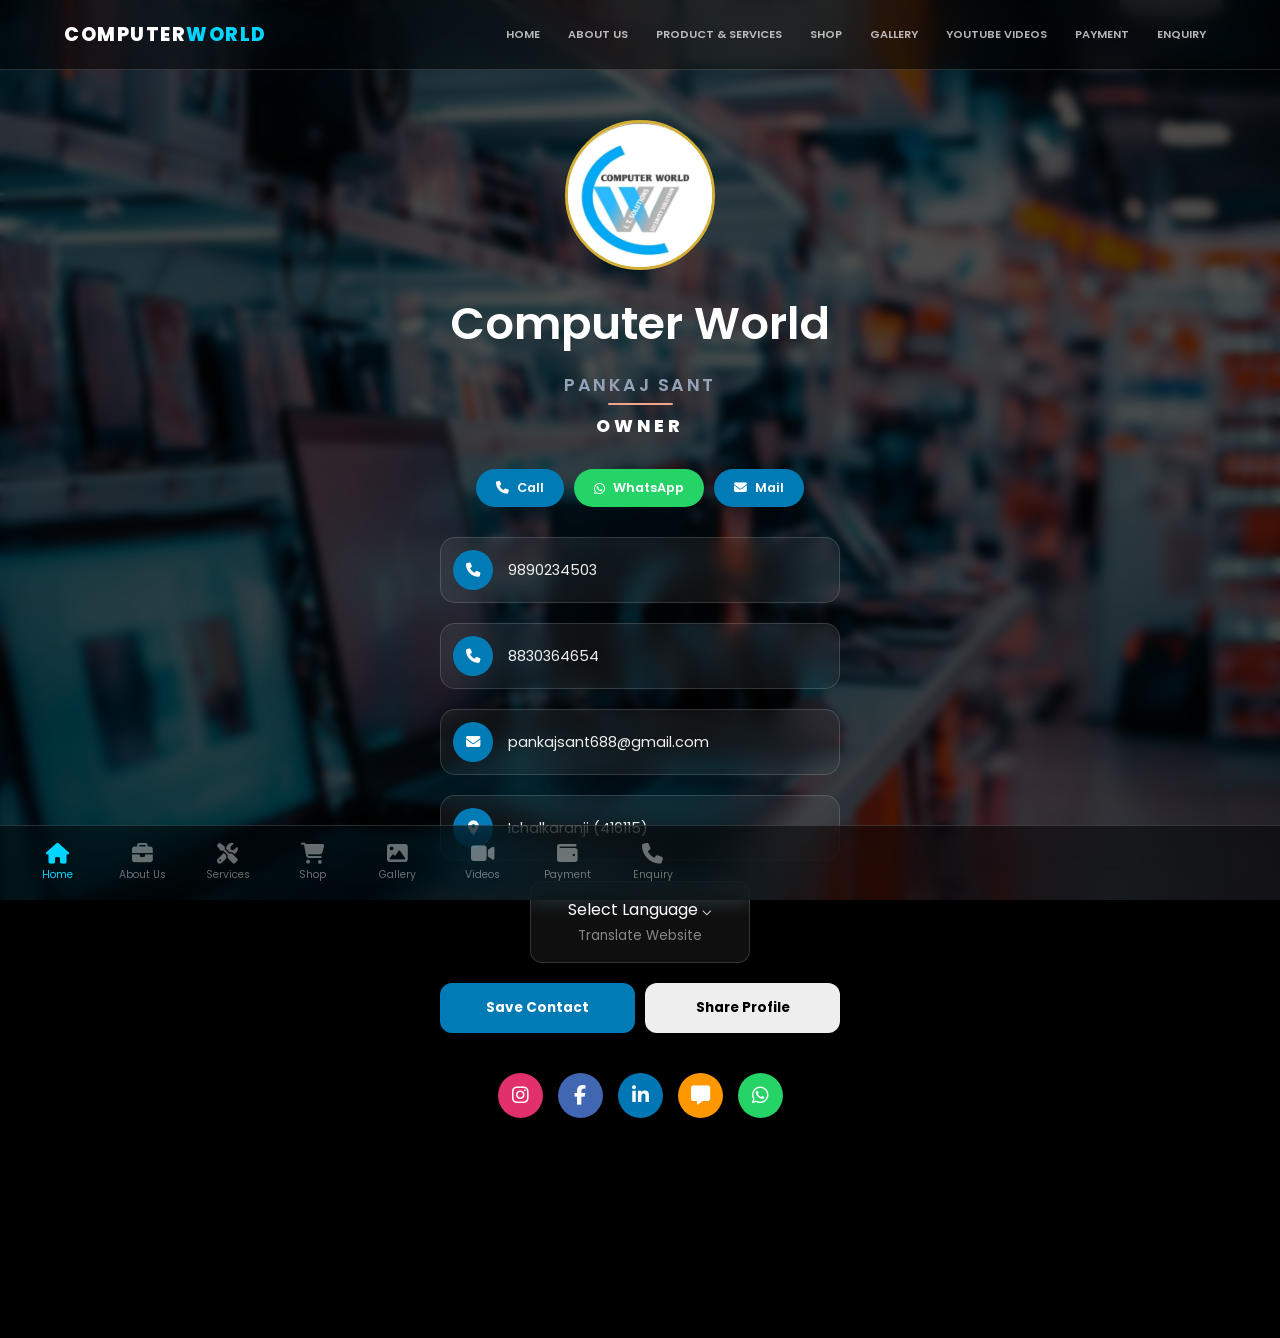
<file: index.html>
<!DOCTYPE html>
<html lang="en">
<head>
    <meta charset="UTF-8">
    <meta name="viewport" content="width=device-width, initial-scale=1.0">
    <title>Computer World | Home</title>
    <!-- Font Awesome for Icons -->
    <link rel="stylesheet" href="https://cdnjs.cloudflare.com/ajax/libs/font-awesome/6.4.0/css/all.min.css">
    
    <style>
        @import url('https://fonts.googleapis.com/css2?family=Poppins:wght@300;400;600;700;800&display=swap');

        :root {
            --faint-blue: #00d4ff;
            --white: #ffffff;
            --glass: rgba(255, 255, 255, 0.06);
            --glass-border: rgba(255, 255, 255, 0.15);
            --owner-peach: #f2a68d;
            --logo-gold: #d4af37;
        }

        * { margin: 0; padding: 0; box-sizing: border-box; font-family: 'Poppins', sans-serif; -webkit-tap-highlight-color: transparent; }

        body { background: #000; color: var(--white); overflow-x: hidden; min-height: 100vh; }

        /* --- BACKGROUND SETUP --- */
        .site-background {
            position: fixed;
            inset: 0;
            background-image: url("background.avif"); 
            background-size: cover;
            background-position: center;
            background-repeat: no-repeat;
            z-index: -2;
        }

        .bg-overlay {
            position: fixed;
            inset: 0;
            background: rgba(0, 0, 0, 0.7); /* Darkened for high-end look */
            backdrop-filter: blur(4px);
            z-index: -1;
        }

        /* --- CLICK ANIMATION --- */
        .clickable { transition: transform 0.1s ease; cursor: pointer; position: relative; }
        .clickable:active { transform: scale(0.94) !important; }

        /* --- NAVIGATION --- */
        nav, .mobile-nav {
            background: rgba(0, 0, 0, 0.5) !important;
            backdrop-filter: blur(30px) saturate(160%) !important;
            -webkit-backdrop-filter: blur(30px) saturate(160%) !important;
        }

        nav { position: fixed; top: 0; width: 100%; height: 70px; display: flex; justify-content: space-between; align-items: center; padding: 0 5%; z-index: 1000; border-bottom: 1px solid var(--glass-border); }
        .logo-text { font-weight: 800; font-size: 1.2rem; text-decoration: none; color: white; letter-spacing: 1.5px; }
        .logo-text span { color: var(--faint-blue); }

        .nav-links { display: flex; gap: 8px; }
        .nav-link {
            position: relative; color: rgba(255,255,255,0.7); text-decoration: none; 
            font-size: 0.7rem; font-weight: 600; text-transform: uppercase; 
            padding: 10px; transition: all 0.3s ease;
        }

        .nav-link::after, .m-link::after {
            content: ''; position: absolute; bottom: 5px; left: 50%; width: 0; height: 2px;
            background: var(--faint-blue); box-shadow: 0 0 10px var(--faint-blue);
            transition: all 0.3s ease; transform: translateX(-50%);
        }

        .nav-link:hover, .m-link:hover { color: var(--faint-blue) !important; text-shadow: 0 0 15px rgba(0, 212, 255, 0.8); }
        .nav-link:hover::after, .m-link:hover::after { width: 70%; }

        /* --- MOBILE NAVIGATION (Horizontal Scroll) --- */
        .mobile-nav {
            position: fixed; bottom: 0; width: 100%; height: 75px;
            display: flex; align-items: center;
            border-top: 1px solid var(--glass-border); z-index: 1001;
            overflow-x: auto; padding: 0 15px; scroll-behavior: smooth;
            -webkit-overflow-scrolling: touch;
        }
        .mobile-nav::-webkit-scrollbar { display: none; }

        .m-link { 
            flex: 0 0 auto; min-width: 85px; text-decoration: none; text-align: center; 
            font-size: 0.65rem; color: rgba(255,255,255,0.4); 
            display: flex; flex-direction: column; align-items: center; transition: 0.3s;
        }
        .m-link i { font-size: 1.3rem; display: block; margin-bottom: 3px; }
        .m-link.active { color: var(--faint-blue); }

        /* --- PROFILE HEADER STYLING --- */
        .container { padding: 100px 5% 120px 5%; max-width: 600px; margin: 0 auto; }
        .profile-header { text-align: center; margin-top: 20px; }

        .profile-logo {
            width: 150px; height: 150px;
            margin: 0 auto 20px;
            position: relative;
            display: flex; align-items: center; justify-content: center;
            border-radius: 50%;
            background: #fff;
            border: 3px solid var(--logo-gold);
            
           
            overflow: hidden;
        }

        .profile-logo img {
            width: 115%; /* Zoomed to hide black edges */
            height: 115%;
            object-fit: cover;
            position: absolute;
            top: 50%; left: 50%;
            transform: translate(-50%, -50%);
        }

        .owner-name {
            font-size: 1.1rem; font-weight: 600; color: #94a3b8;
            text-transform: uppercase; letter-spacing: 2.5px;
            margin-top: 15px; margin-bottom: 5px;
        }

        .hp-line {
            width: 65px; height: 2px;
            background: var(--owner-peach);
            margin: 0 auto 8px; border-radius: 10px;
        }

        .owner-title {
            font-size: 1.1rem; font-weight: 800; color: white;
            text-transform: uppercase; letter-spacing: 4px;
        }

        /* --- BUTTONS & CARDS --- */
        .action-buttons { display: flex; justify-content: center; gap: 10px; margin: 30px 0; }
        .action-btn { background: #007bb5; color: white; border-radius: 50px; padding: 10px 20px; text-decoration: none; font-size: 0.8rem; display: flex; align-items: center; gap: 8px; font-weight: 600; transition: 0.3s; }
        .action-btn.wa { background: #25d366; }

        .info-list { max-width: 400px; margin: 0 auto; }
        .info-item { display: flex; align-items: center; gap: 15px; margin-bottom: 20px; font-size: 0.9rem; color: #eee; background: var(--glass); padding: 12px; border-radius: 15px; border: 1px solid var(--glass-border); transition: 0.3s; backdrop-filter: blur(10px); }
        .info-item:hover { border-color: var(--faint-blue); background: rgba(255, 255, 255, 0.12); }
        .info-icon { width: 40px; height: 40px; background: #007bb5; border-radius: 50%; display: flex; align-items: center; justify-content: center; flex-shrink: 0; color: white; }

        .translate-box { background: var(--glass); padding: 15px; border-radius: 12px; max-width: 220px; margin: 20px auto; text-align: center; border: 1px solid var(--glass-border); cursor: pointer; transition: 0.3s; backdrop-filter: blur(10px); }

        #langList { display: none; grid-template-columns: 1fr 1fr; gap: 10px; padding: 15px; background: rgba(0,0,0,0.9); backdrop-filter: blur(15px); border-radius: 15px; border: 1px solid var(--faint-blue); margin: 10px auto; max-width: 320px; }
        .l-btn { background: rgba(255,255,255,0.05); color: white; border: 1px solid #333; padding: 10px; cursor: pointer; border-radius: 8px; font-size: 0.8rem; }
        .l-btn:hover { background: var(--faint-blue); color: black; font-weight: 700; }

        .bottom-actions { display: flex; gap: 10px; max-width: 400px; margin: 20px auto; }
        .btn-full { flex: 1; padding: 15px; border-radius: 12px; background: #007bb5; color: white; text-align: center; text-decoration: none; font-size: 0.85rem; font-weight: 700; border: none; cursor: pointer; transition: 0.3s; }

        .social-footer { display: flex; justify-content: center; gap: 15px; margin-top: 40px; padding-bottom: 100px; }
        .social-circle { width: 45px; height: 45px; border-radius: 50%; display: flex; align-items: center; justify-content: center; color: white; font-size: 1.2rem; text-decoration: none; transition: 0.3s; }
        .ig { background: #E1306C; } .fb { background: #4267B2; } .li { background: #0077b5; } .wa-footer { background: #25d366; } .sms-footer { background: #ff9800; }

        @media (max-width: 850px) { .nav-links { display: none; } }
        #google_translate_element, .goog-te-banner-frame { display: none !important; }
        body { top: 0px !important; }
    </style>
</head>
<body>
    <div class="site-background"></div>
    <div class="bg-overlay"></div>

    <nav>
        <a href="index.html" class="logo-text">COMPUTER<span>WORLD</span></a>
        <div class="nav-links">
            <a href="index.html" class="nav-link clickable">Home</a>
            <a href="about.html" class="nav-link clickable">About Us</a>
            <a href="services.html" class="nav-link clickable">Product & Services</a>
            <a href="shop.html" class="nav-link clickable">Shop</a>
            <a href="gallery.html" class="nav-link clickable">Gallery</a>
            <a href="videos.html" class="nav-link clickable">Youtube Videos</a>
            <a href="payment.html" class="nav-link clickable">Payment</a>
            <a href="contact.html" class="nav-link clickable">Enquiry</a>
        </div>
    </nav>

    <main class="container">
        <div class="profile-header">
            <div class="profile-logo clickable">
                <img src="logo.jpg" alt="Computer World Logo">
            </div>
            <h1 style="font-size: 2.8rem; font-weight: 600; margin-bottom: 5px;">Computer World</h1>
            <p class="owner-name">Pankaj Sant</p>
            <div class="hp-line"></div>
            <p class="owner-title">Owner</p>
        </div>

        <div class="action-buttons">
            <a href="tel:9890234503" class="action-btn clickable"><i class="fas fa-phone"></i> Call</a>
            <a href="https://wa.me/9890234503" class="action-btn wa clickable"><i class="fab fa-whatsapp"></i> WhatsApp</a>
            <a href="mailto:pankajsant688@gmail.com" class="action-btn clickable"><i class="fas fa-envelope"></i> Mail</a>
        </div>

        <div class="info-list">
            <div class="info-item clickable"><div class="info-icon"><i class="fas fa-phone"></i></div><span>9890234503</span></div>
            <div class="info-item clickable"><div class="info-icon"><i class="fas fa-phone"></i></div><span>8830364654</span></div>
            <div class="info-item clickable"><div class="info-icon"><i class="fas fa-envelope"></i></div><span>pankajsant688@gmail.com</span></div>
            <div class="info-item clickable"><div class="info-icon"><i class="fas fa-map-marker-alt"></i></div><span>Ichalkaranji (416115)</span></div>
        </div>

        <div class="translate-box clickable" onclick="toggleLang()">
            <span>Select Language ⌵</span><br>
            <small style="opacity:0.5;">Translate Website</small>
        </div>

        <div id="langList">
            <button class="l-btn clickable" onclick="translateTo('hi')">Hindi</button>
            <button class="l-btn clickable" onclick="translateTo('mr')">Marathi</button>
            <button class="l-btn clickable" onclick="translateTo('en')">English</button>
            <button class="l-btn clickable" onclick="translateTo('gu')">Gujarati</button>
            <button class="l-btn clickable" onclick="translateTo('ta')">Tamil</button>
            <button class="l-btn clickable" onclick="translateTo('te')">Telugu</button>
            <button class="l-btn clickable" onclick="translateTo('kn')">Kannada</button>
            <button class="l-btn clickable" onclick="translateTo('bn')">Bengali</button>
            <button class="l-btn clickable" onclick="translateTo('pa')">Punjabi</button>
            <button class="l-btn clickable" onclick="translateTo('ml')">Malayalam</button>
        </div>

        <div class="bottom-actions">
            <button onclick="downloadVCard()" class="btn-full clickable">Save Contact</button>
            <button onclick="shareProfile()" class="btn-full clickable" style="background:#eee; color:#000;">Share Profile</button>
        </div>

        <div class="social-footer">
            <a href="https://instagram.com" class="social-circle ig clickable"><i class="fab fa-instagram"></i></a>
            <a href="https://facebook.com" class="social-circle fb clickable"><i class="fab fa-facebook-f"></i></a>
            <a href="https://linkedin.com" class="social-circle li clickable"><i class="fab fa-linkedin-in"></i></a>
            <a href="sms:9890234503" class="social-circle sms-footer clickable"><i class="fas fa-comment-alt"></i></a>
            <a href="https://wa.me/9890234503" class="social-circle wa-footer clickable"><i class="fab fa-whatsapp"></i></a>
        </div>
    </main>

    <!-- MOBILE NAVIGATION (Scroll Swipe Left-to-Right) -->
    <div class="mobile-nav">
        <a href="index.html" class="m-link active clickable"><i class="fas fa-home"></i>Home</a>
        <a href="about.html" class="m-link clickable"><i class="fas fa-briefcase"></i>About Us</a>
        <a href="services.html" class="m-link clickable"><i class="fas fa-tools"></i>Services</a>
        <a href="shop.html" class="m-link clickable"><i class="fas fa-shopping-cart"></i>Shop</a>
        <a href="gallery.html" class="m-link clickable"><i class="fas fa-image"></i>Gallery</a>
        <a href="videos.html" class="m-link clickable"><i class="fas fa-video"></i>Videos</a>
        <a href="payment.html" class="m-link clickable"><i class="fas fa-wallet"></i>Payment</a>
        <a href="contact.html" class="m-link clickable"><i class="fas fa-phone"></i>Enquiry</a>
    </div>

    <!-- Google Translate Script -->
    <div id="google_translate_element"></div>
    <script type="text/javascript">
        function googleTranslateElementInit() { new google.translate.TranslateElement({pageLanguage: 'en'}, 'google_translate_element'); }
    </script>
    <script src="//translate.google.com/translate_a/element.js?cb=googleTranslateElementInit"></script>

    <script>
        function toggleLang() { const l = document.getElementById('langList'); l.style.display = (l.style.display === 'grid') ? 'none' : 'grid'; }
        function translateTo(code) {
            const sel = document.querySelector(".goog-te-combo");
            if (sel) { sel.value = code; sel.dispatchEvent(new Event('change')); toggleLang(); }
        }

        document.addEventListener('mousedown', function (e) {
            const el = e.target.closest('.clickable');
            if (el) { el.style.transform = "scale(0.95)"; setTimeout(() => { el.style.transform = ""; }, 150); }
        });

        function downloadVCard() {
            const v = "BEGIN:VCARD\nVERSION:3.0\nFN:Pankaj Sant Computer World\nTEL:9890234503\nEND:VCARD";
            const b = new Blob([v], {type: "text/vcard"});
            const u = URL.createObjectURL(b);
            const a = document.createElement("a"); a.href = u; a.download = "Pankaj_Sant.vcf"; a.click();
        }
        function shareProfile() { if(navigator.share) navigator.share({url: window.location.href}); }
    </script>
</body>
</html>
</file>
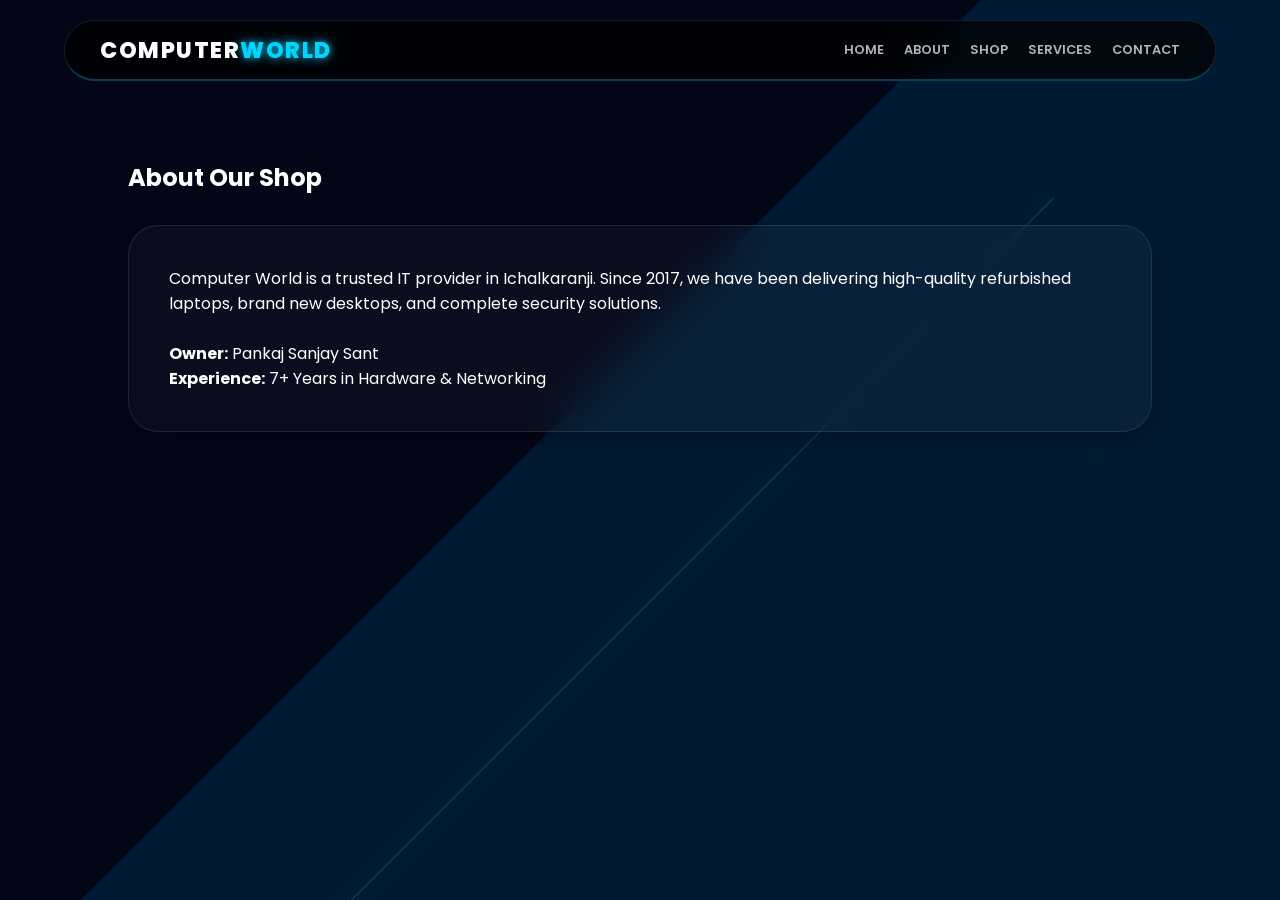
<file: about.html>
<!DOCTYPE html>
<html lang="en">
<head>
    <meta charset="UTF-8"><title>About Us | Computer World</title>
    <link rel="stylesheet" href="style.css"><link rel="stylesheet" href="https://cdnjs.cloudflare.com/ajax/libs/font-awesome/6.4.0/css/all.min.css">
</head>
<body>
    <div class="prism-layer"></div><div class="prism-line"></div>
    <nav><a href="index.html" class="logo">COMPUTER<span>WORLD</span></a><div class="nav-links"><a href="index.html">Home</a><a href="about.html">About</a><a href="products.html">Shop</a><a href="services.html">Services</a><a href="contact.html">Contact</a></div></nav>
    <main class="container">
        <h2><span>About</span> Our Shop</h2>
        <div class="glass-card" style="text-align: left; margin-top: 30px;">
            <p>Computer World is a trusted IT provider in Ichalkaranji. Since 2017, we have been delivering high-quality refurbished laptops, brand new desktops, and complete security solutions.</p><br>
            <p><strong>Owner:</strong> Pankaj Sanjay Sant</p>
            <p><strong>Experience:</strong> 7+ Years in Hardware & Networking</p>
        </div>
    </main>
    <div class="mobile-nav"><a href="index.html"><i class="fas fa-home"></i>Home</a><a href="services.html"><i class="fas fa-tools"></i>Services</a><a href="products.html"><i class="fas fa-shopping-cart"></i>Shop</a><a href="payment.html"><i class="fas fa-wallet"></i>Pay</a><a href="contact.html"><i class="fas fa-phone"></i>Contact</a></div>
    <script src="script.js"></script>
</body>
</html>
</file>
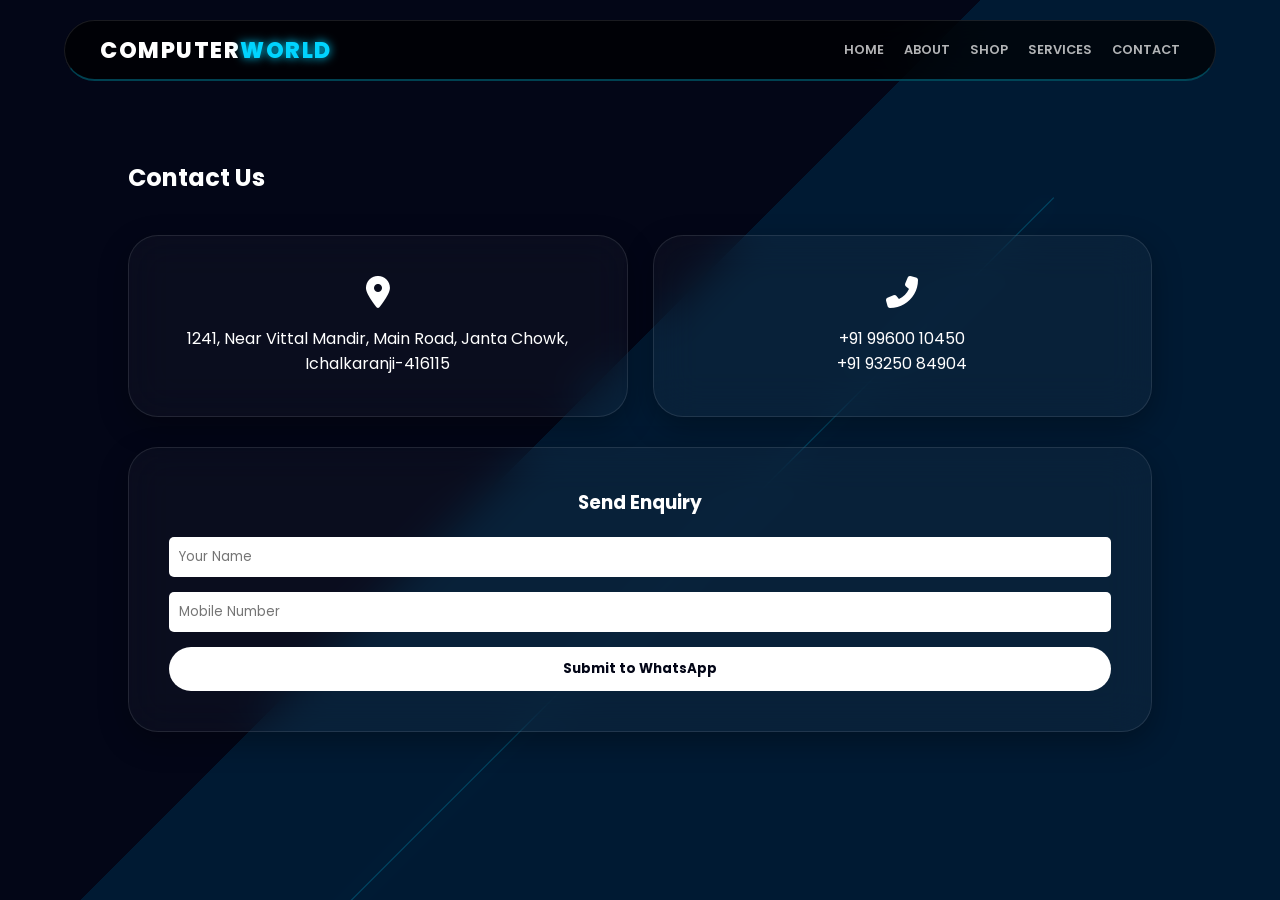
<file: contact.html>
<!DOCTYPE html>
<html lang="en">
<head>
    <meta charset="UTF-8"><title>Contact Us | Computer World</title>
    <link rel="stylesheet" href="style.css"><link rel="stylesheet" href="https://cdnjs.cloudflare.com/ajax/libs/font-awesome/6.4.0/css/all.min.css">
</head>
<body>
    <div class="prism-layer"></div><div class="prism-line"></div>
    <nav><a href="index.html" class="logo">COMPUTER<span>WORLD</span></a><div class="nav-links"><a href="index.html">Home</a><a href="about.html">About</a><a href="products.html">Shop</a><a href="services.html">Services</a><a href="contact.html">Contact</a></div></nav>
    <main class="container">
        <h2><span>Contact</span> Us</h2>
        <div class="grid">
            <div class="glass-card">
                <i class="fas fa-map-marker-alt fa-2x"></i>
                <p style="margin-top:15px">1241, Near Vittal Mandir, Main Road, Janta Chowk, Ichalkaranji-416115</p>
            </div>
            <div class="glass-card">
                <i class="fas fa-phone-alt fa-2x"></i>
                <p style="margin-top:15px">+91 99600 10450<br>+91 93250 84904</p>
            </div>
        </div>
        <div class="glass-card" style="margin-top:30px">
            <h3 style="margin-bottom:20px">Send Enquiry</h3>
            <form style="display:flex; flex-direction:column; gap:15px;">
                <input type="text" placeholder="Your Name" style="padding:10px; border-radius:5px; border:none;">
                <input type="tel" placeholder="Mobile Number" style="padding:10px; border-radius:5px; border:none;">
                <button type="button" class="btn">Submit to WhatsApp</button>
            </form>
        </div>
    </main>
    <div class="mobile-nav"><a href="index.html"><i class="fas fa-home"></i>Home</a><a href="services.html"><i class="fas fa-tools"></i>Services</a><a href="products.html"><i class="fas fa-shopping-cart"></i>Shop</a><a href="payment.html"><i class="fas fa-wallet"></i>Pay</a><a href="contact.html" class="active"><i class="fas fa-phone"></i>Contact</a></div>
    <script src="script.js"></script>
</body>
</html>
</file>
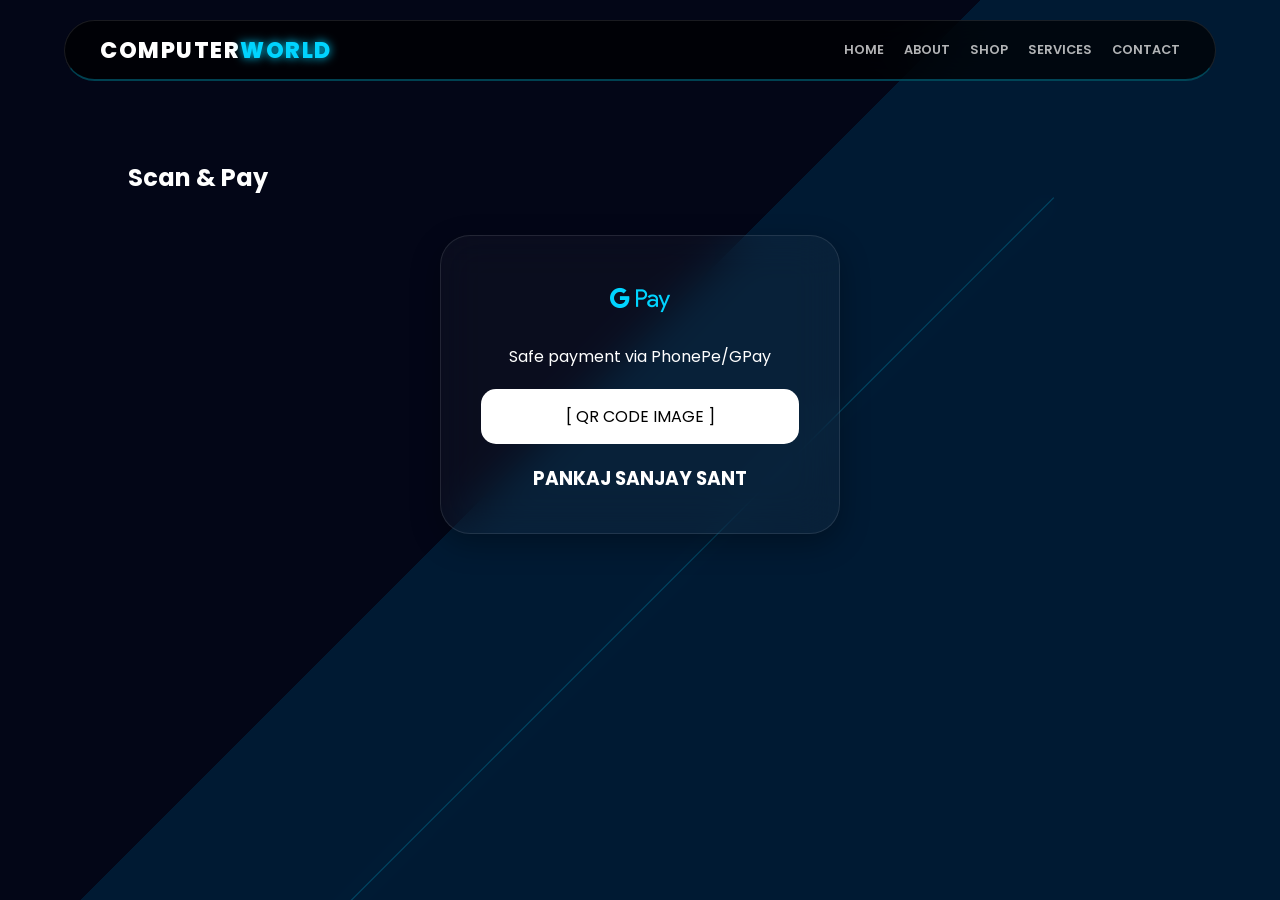
<file: payment.html>
<!DOCTYPE html>
<html lang="en">
<head>
    <meta charset="UTF-8"><title>Payment Info | Computer World</title>
    <link rel="stylesheet" href="style.css"><link rel="stylesheet" href="https://cdnjs.cloudflare.com/ajax/libs/font-awesome/6.4.0/css/all.min.css">
</head>
<body>
    <div class="prism-layer"></div><div class="prism-line"></div>
    <nav><a href="index.html" class="logo">COMPUTER<span>WORLD</span></a><div class="nav-links"><a href="index.html">Home</a><a href="about.html">About</a><a href="products.html">Shop</a><a href="services.html">Services</a><a href="contact.html">Contact</a></div></nav>
    <main class="container">
        <h2>Scan & <span>Pay</span></h2>
        <div class="glass-card" style="max-width:400px; margin: 40px auto;">
            <i class="fab fa-google-pay fa-3x" style="color:var(--faint-blue); margin-bottom:20px;"></i>
            <p>Safe payment via PhonePe/GPay</p>
            <div style="background:white; padding:15px; border-radius:15px; margin:20px 0; color:black;">[ QR CODE IMAGE ]</div>
            <h3>PANKAJ SANJAY SANT</h3>
        </div>
    </main>
    <div class="mobile-nav"><a href="index.html"><i class="fas fa-home"></i>Home</a><a href="services.html"><i class="fas fa-tools"></i>Services</a><a href="products.html"><i class="fas fa-shopping-cart"></i>Shop</a><a href="payment.html" class="active"><i class="fas fa-wallet"></i>Pay</a><a href="contact.html"><i class="fas fa-phone"></i>Contact</a></div>
    <script src="script.js"></script>
</body>
</html>
</file>
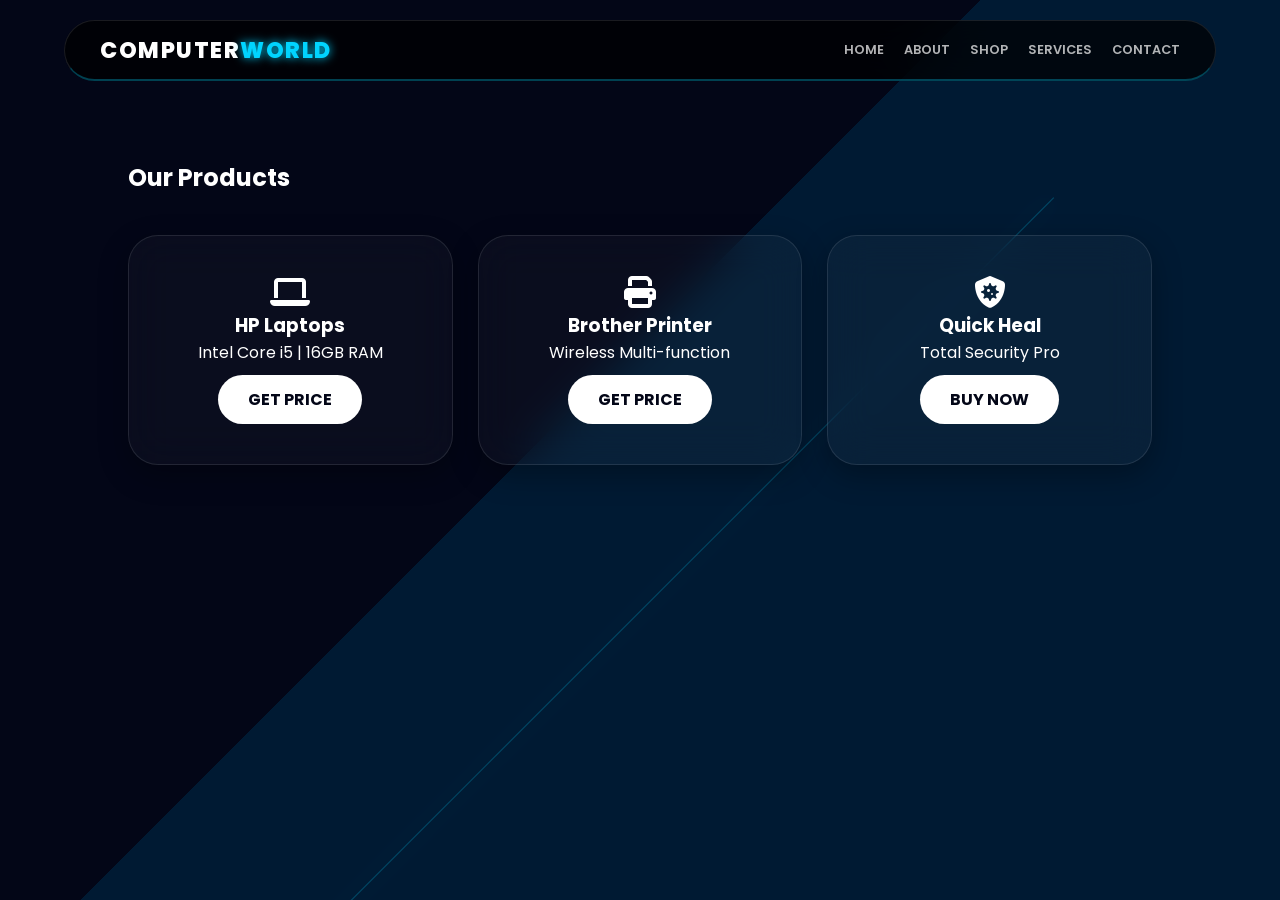
<file: product.html>
<!DOCTYPE html>
<html lang="en">
<head>
    <meta charset="UTF-8"><title>Shop Inventory | Computer World</title>
    <link rel="stylesheet" href="style.css"><link rel="stylesheet" href="https://cdnjs.cloudflare.com/ajax/libs/font-awesome/6.4.0/css/all.min.css">
</head>
<body>
    <div class="prism-layer"></div><div class="prism-line"></div>
    <nav><a href="index.html" class="logo">COMPUTER<span>WORLD</span></a><div class="nav-links"><a href="index.html">Home</a><a href="about.html">About</a><a href="products.html">Shop</a><a href="services.html">Services</a><a href="contact.html">Contact</a></div></nav>
    <main class="container">
        <h2>Our <span>Products</span></h2>
        <div class="grid">
            <div class="glass-card"><i class="fas fa-laptop fa-2x"></i><h3>HP Laptops</h3><p>Intel Core i5 | 16GB RAM</p><a href="contact.html" class="btn" style="margin-top:10px">GET PRICE</a></div>
            <div class="glass-card"><i class="fas fa-print fa-2x"></i><h3>Brother Printer</h3><p>Wireless Multi-function</p><a href="contact.html" class="btn" style="margin-top:10px">GET PRICE</a></div>
            <div class="glass-card"><i class="fas fa-shield-virus fa-2x"></i><h3>Quick Heal</h3><p>Total Security Pro</p><a href="contact.html" class="btn" style="margin-top:10px">BUY NOW</a></div>
        </div>
    </main>
    <div class="mobile-nav"><a href="index.html"><i class="fas fa-home"></i>Home</a><a href="services.html"><i class="fas fa-tools"></i>Services</a><a href="products.html" class="active"><i class="fas fa-shopping-cart"></i>Shop</a><a href="payment.html"><i class="fas fa-wallet"></i>Pay</a><a href="contact.html"><i class="fas fa-phone"></i>Contact</a></div>
    <script src="script.js"></script>
</body>
</html>
</file>
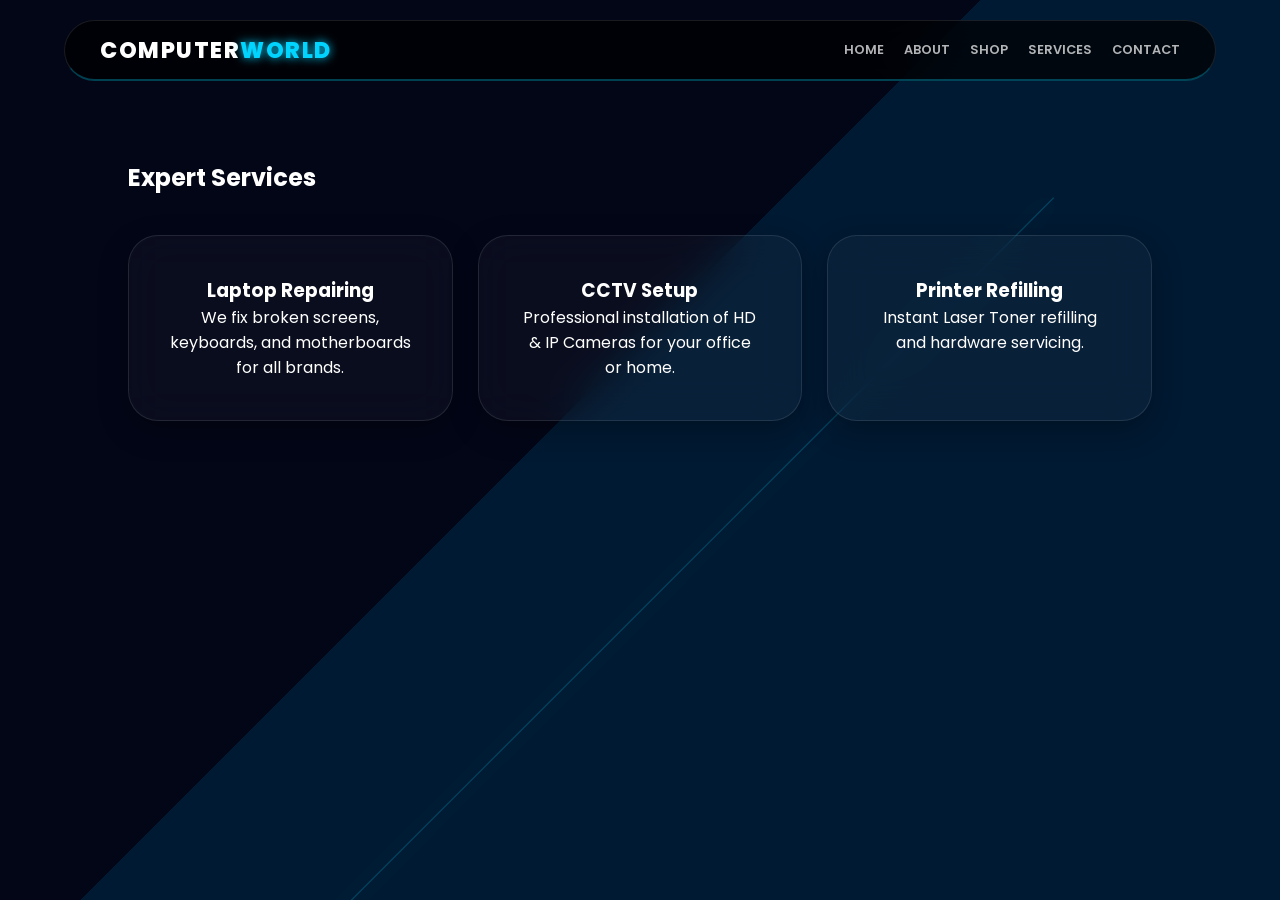
<file: service.html>
<!DOCTYPE html>
<html lang="en">
<head>
    <meta charset="UTF-8"><title>Expert Services | Computer World</title>
    <link rel="stylesheet" href="style.css"><link rel="stylesheet" href="https://cdnjs.cloudflare.com/ajax/libs/font-awesome/6.4.0/css/all.min.css">
</head>
<body>
    <div class="prism-layer"></div><div class="prism-line"></div>
    <nav><a href="index.html" class="logo">COMPUTER<span>WORLD</span></a><div class="nav-links"><a href="index.html">Home</a><a href="about.html">About</a><a href="products.html">Shop</a><a href="services.html">Services</a><a href="contact.html">Contact</a></div></nav>
    <main class="container">
        <h2>Expert <span>Services</span></h2>
        <div class="grid">
            <div class="glass-card"><h3>Laptop Repairing</h3><p>We fix broken screens, keyboards, and motherboards for all brands.</p></div>
            <div class="glass-card"><h3>CCTV Setup</h3><p>Professional installation of HD & IP Cameras for your office or home.</p></div>
            <div class="glass-card"><h3>Printer Refilling</h3><p>Instant Laser Toner refilling and hardware servicing.</p></div>
        </div>
    </main>
    <div class="mobile-nav"><a href="index.html"><i class="fas fa-home"></i>Home</a><a href="services.html" class="active"><i class="fas fa-tools"></i>Services</a><a href="products.html"><i class="fas fa-shopping-cart"></i>Shop</a><a href="payment.html"><i class="fas fa-wallet"></i>Pay</a><a href="contact.html"><i class="fas fa-phone"></i>Contact</a></div>
    <script src="script.js"></script>
</body>
</html>
</file>
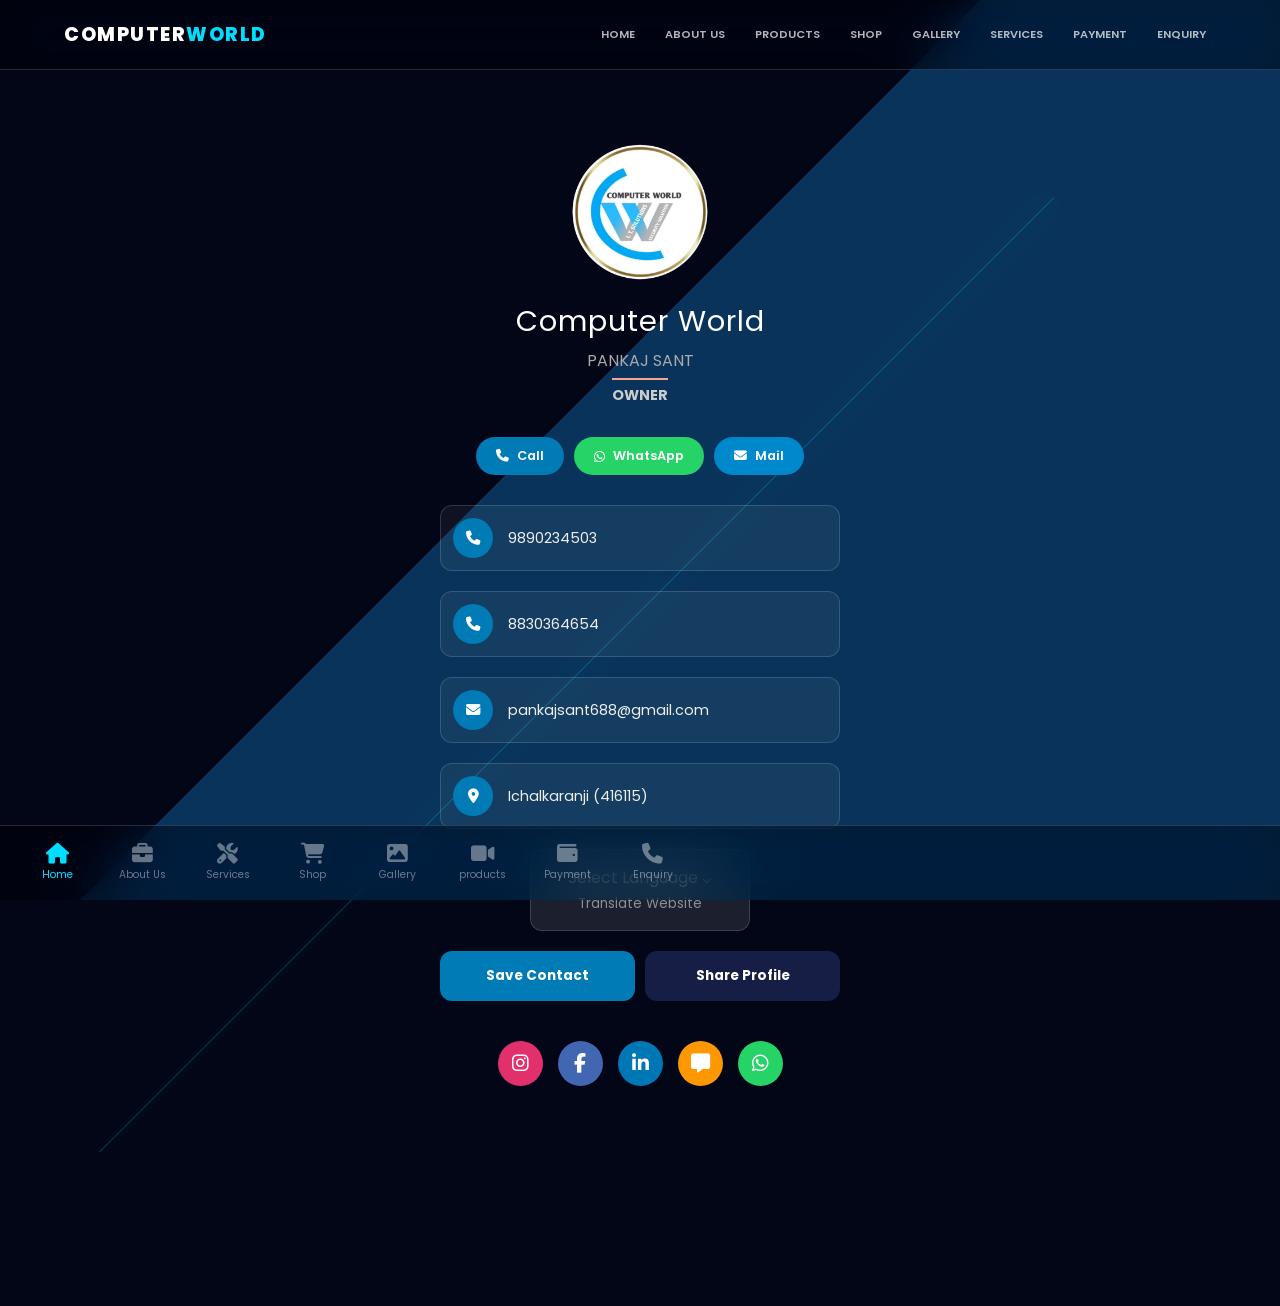
<file: vedant.html>
<!DOCTYPE html>
<html lang="en">
<head>
    <meta charset="UTF-8">
    <meta name="viewport" content="width=device-width, initial-scale=1.0">
    <title>Computer World | Home</title>
    <!-- Font Awesome for Icons -->
    <link rel="stylesheet" href="https://cdnjs.cloudflare.com/ajax/libs/font-awesome/6.4.0/css/all.min.css">
    
    <style>
        @import url('https://fonts.googleapis.com/css2?family=Poppins:wght@300;400;600;700;800&display=swap');

        :root {
            --bg-black: #020617;
            --dark-blue: #09335a;
            --faint-blue: #00ddff;
            --white: #ffffff;
            --glass: rgba(255, 255, 255, 0.05);
            --glass-border: rgba(255, 255, 255, 0.15);
        }

        * { margin: 0; padding: 0; box-sizing: border-box; font-family: 'Poppins', sans-serif; -webkit-tap-highlight-color: transparent; }

        body { background: var(--bg-black); color: var(--white); overflow-x: hidden; min-height: 100vh; }

        /* --- BACKGROUND LAYERS --- */
        .city-bg { position: fixed; inset: 0; background: url('https://images.unsplash.com/photo-1519389950473-47ba0277781c?auto=format&fit=crop&q=80') center/cover no-repeat; filter: blur(15px) brightness(0.2); z-index: -3; }
        .prism-layer { position: fixed; inset: 0; background: linear-gradient(135deg, var(--bg-black) 45%, var(--dark-blue) 45%); z-index: -2; }
        .prism-line { position: fixed; top: 0; left: 45%; width: 1px; height: 150%; background: var(--faint-blue); transform: rotate(45deg); box-shadow: 0 0 25px var(--faint-blue); opacity: 0.25; z-index: -1; }

        /* --- TACTILE CLICK ANIMATION --- */
        .clickable { transition: transform 0.1s ease; cursor: pointer; position: relative; }
        .clickable:active { transform: scale(0.95); }

        /* --- NAVIGATION (GLASS EFFECT & HOVER) --- */
        nav, .mobile-nav {
            background: rgba(0, 0, 0, 0.45) !important;
            backdrop-filter: blur(25px) saturate(160%) !important;
            -webkit-backdrop-filter: blur(25px) saturate(160%) !important;
        }

        nav { position: fixed; top: 0; width: 100%; height: 70px; display: flex; justify-content: space-between; align-items: center; padding: 0 5%; z-index: 1000; border-bottom: 1px solid var(--glass-border); }
        .logo { font-weight: 800; font-size: 1.2rem; text-decoration: none; color: white; letter-spacing: 1.5px; }
        .logo span { color: var(--faint-blue); }

        /* Hover Glow & Expanding line for Desktop */
        .nav-links { display: flex; gap: 10px; }
        .nav-link {
            position: relative; color: rgba(255,255,255,0.7); text-decoration: none; 
            font-size: 0.7rem; font-weight: 600; text-transform: uppercase; 
            padding: 10px; transition: all 0.3s ease;
        }

        .nav-link::after, .m-link::after {
            content: ''; position: absolute; bottom: 0; left: 50%; width: 0; height: 2px;
            background: var(--faint-blue); box-shadow: 0 0 10px var(--faint-blue);
            transition: all 0.3s ease; transform: translateX(-50%);
        }

        .nav-link:hover, .m-link:hover {
            color: var(--faint-blue) !important;
            text-shadow: 0 0 15px rgba(0, 212, 255, 0.8);
        }
        .nav-link:hover::after, .m-link:hover::after { width: 70%; }

        /* --- MOBILE NAVIGATION (Left-to-Right Swiping on Android) --- */
        .mobile-nav {
            position: fixed; bottom: 0; width: 100%; height: 75px;
            display: flex; align-items: center;
            border-top: 1px solid var(--glass-border); z-index: 1001;
            overflow-x: auto; /* Swipe from Left to Right */
            padding: 0 15px;
            scroll-behavior: smooth;
            -webkit-overflow-scrolling: touch;
        }
        .mobile-nav::-webkit-scrollbar { display: none; } /* Hide scrollbar */

        .m-link { 
            flex: 0 0 auto; /* Prevent icons from shrinking */
            min-width: 85px; text-decoration: none; text-align: center; 
            font-size: 0.65rem; color: rgba(255,255,255,0.4); 
            display: flex; flex-direction: column; align-items: center;
            transition: 0.3s;
        }
        .m-link i { font-size: 1.3rem; display: block; margin-bottom: 3px; }
        .m-link.active { color: var(--faint-blue); }

        /* --- MAIN CONTENT --- */
        .container { padding: 100px 5% 120px 5%; max-width: 600px; margin: 0 auto; }
        .profile-header { text-align: center; margin-top: 40px; }
        .profile-logo { width: 140px; height: 140px; margin: 0 auto 20px; display: flex; align-items: center; justify-content: center; }
        .profile-logo img { width: 100%; height: 100%; object-fit: contain; }

        .owner-name { font-weight: 400; font-size: 1.8rem; letter-spacing: 1px; }
        .owner-title { font-size: 0.9rem; font-weight: 700; color: #ccc; border-top: 2px solid #f2a68d; display: inline-block; padding-top: 5px; margin-top: 5px; text-transform: uppercase; }

        .action-buttons { display: flex; justify-content: center; gap: 10px; margin: 30px 0; }
        .action-btn { background: #007bb5; color: white; border-radius: 50px; padding: 10px 20px; text-decoration: none; font-size: 0.8rem; display: flex; align-items: center; gap: 8px; font-weight: 600; transition: 0.3s; }
        .action-btn.wa { background: #25d366; }
        .action-btn.sms { background: #0088cc; }

        .info-list { max-width: 400px; margin: 0 auto; }
        .info-item { display: flex; align-items: center; gap: 15px; margin-bottom: 20px; font-size: 0.9rem; color: #eee; background: rgba(255,255,255,0.05); padding: 12px; border-radius: 12px; border: 1px solid var(--glass-border); transition: 0.3s; }
        .info-item:hover { border-color: var(--faint-blue); }
        .info-icon { width: 40px; height: 40px; background: #007bb5; border-radius: 50%; display: flex; align-items: center; justify-content: center; flex-shrink: 0; color: white; }

        .translate-box { background: rgba(255,255,255,0.1); padding: 15px; border-radius: 12px; max-width: 220px; margin: 20px auto; text-align: center; border: 1px solid var(--glass-border); cursor: pointer; transition: 0.3s; }

        /* Language Modal */
        #langList { display: none; grid-template-columns: 1fr 1fr; gap: 10px; padding: 15px; background: rgba(0,0,0,0.9); backdrop-filter: blur(10px); border-radius: 15px; border: 1px solid var(--faint-blue); margin: 10px auto; max-width: 320px; }
        .l-btn { background: rgba(255,255,255,0.05); color: white; border: 1px solid #333; padding: 10px; cursor: pointer; border-radius: 8px; font-size: 0.8rem; }
        .l-btn:hover { background: var(--faint-blue); color: black; font-weight: 700; }

        .bottom-actions { display: flex; gap: 10px; max-width: 400px; margin: 20px auto; }
        .btn-full { flex: 1; padding: 15px; border-radius: 12px; background: #007bb5; color: white; text-align: center; text-decoration: none; font-size: 0.85rem; font-weight: 700; border: none; cursor: pointer; }

        .social-footer { display: flex; justify-content: center; gap: 15px; margin-top: 40px; padding-bottom: 100px; }
        .social-circle { width: 45px; height: 45px; border-radius: 50%; display: flex; align-items: center; justify-content: center; color: white; font-size: 1.2rem; text-decoration: none; transition: 0.3s; }
        .ig { background: #E1306C; } .fb { background: #4267B2; } .li { background: #0077b5; } .wa-footer { background: #25d366; } .sms-footer { background: #ff9800; }

        @media (max-width: 850px) { .nav-links { display: none; } }
        #google_translate_element, .goog-te-banner-frame { display: none !important; }
        body { top: 0px !important; }
    </style>
</head>
<body>
    <div class="city-bg"></div>
    <div class="prism-layer"></div>
    <div class="prism-line"></div>

    <!-- NAVBAR (Restored all 8 sections) -->
    <nav>
        <a href="index.html" class="logo">COMPUTER<span>WORLD</span></a>
        <div class="nav-links">
            <a href="index.html" class="nav-link clickable">Home</a>
            <a href="about.html" class="nav-link clickable">About Us</a>
            <a href="product.html" class="nav-link clickable">Products </a>
            <a href="shop.html" class="nav-link clickable">Shop</a>
            <a href="gallery.html" class="nav-link clickable">Gallery</a>
            <a href="service.html" class="nav-link clickable">Services</a>
            <a href="payment.html" class="nav-link clickable">Payment</a>
            <a href="contact.html" class="nav-link clickable">Enquiry</a>
        </div>
    </nav>

    <main class="container">
        <!-- Section 1: Logo & Name -->
        <div class="profile-header">
            <div class="profile-logo"><img src="logo2.png" alt="Logo"></div>
            <h2 class="owner-name">Computer World</h2>
            <p style="margin-top:5px; color:#aaa;">PANKAJ SANT</p>
            <div class="owner-title">OWNER</div>
        </div>

        <!-- Section 2: Restored Action Buttons -->
        <div class="action-buttons">
            <a href="tel:9890234503" class="action-btn clickable"><i class="fas fa-phone"></i> Call</a>
            <a href="https://wa.me/9890234503" class="action-btn wa clickable"><i class="fab fa-whatsapp"></i> WhatsApp</a>
            <a href="mailto:pankajsant688@gmail.com" class="action-btn sms clickable"><i class="fas fa-envelope"></i> Mail</a>
        </div>

        <!-- Section 3: Restored Info List -->
        <div class="info-list">
            <div class="info-item clickable"><div class="info-icon"><i class="fas fa-phone"></i></div><span>9890234503</span></div>
            <div class="info-item clickable"><div class="info-icon"><i class="fas fa-phone"></i></div><span>8830364654</span></div>
            <div class="info-item clickable"><div class="info-icon"><i class="fas fa-envelope"></i></div><span>pankajsant688@gmail.com</span></div>
            <div class="info-item clickable"><div class="info-icon"><i class="fas fa-map-marker-alt"></i></div><span>Ichalkaranji (416115)</span></div>
        </div>

        <!-- Language Trigger -->
        <div class="translate-box clickable" onclick="toggleLang()">
            <span>Select Language ⌵</span><br>
            <small style="opacity:0.5;">Translate Website</small>
        </div>

        <div id="langList">
            <button class="l-btn clickable" onclick="translateTo('hi')">Hindi</button>
            <button class="l-btn clickable" onclick="translateTo('mr')">Marathi</button>
            <button class="l-btn clickable" onclick="translateTo('en')">English</button>
            <button class="l-btn clickable" onclick="translateTo('gu')">Gujarati</button>
            <button class="l-btn clickable" onclick="translateTo('ta')">Tamil</button>
            <button class="l-btn clickable" onclick="translateTo('te')">Telugu</button>
            <button class="l-btn clickable" onclick="translateTo('kn')">Kannada</button>
            <button class="l-btn clickable" onclick="translateTo('bn')">Bengali</button>
            <button class="l-btn clickable" onclick="translateTo('pa')">Punjabi</button>
            <button class="l-btn clickable" onclick="translateTo('ml')">Malayalam</button>
        </div>

        <!-- Restored Actions -->
        <div class="bottom-actions">
            <button onclick="downloadVCard()" class="btn-full clickable">Save Contact</button>
            <button onclick="shareProfile()" class="btn-full clickable" style="background:#171e45; color:#ffffff;">Share Profile</button>
        </div>

        <!-- Restored ALL Social Media Buttons -->
        <div class="social-footer">
            <a href="https://instagram.com" class="social-circle ig clickable"><i class="fab fa-instagram"></i></a>
            <a href="https://facebook.com" class="social-circle fb clickable"><i class="fab fa-facebook-f"></i></a>
            <a href="https://linkedin.com" class="social-circle li clickable"><i class="fab fa-linkedin-in"></i></a>
            <a href="sms:9890234503" class="social-circle sms-footer clickable"><i class="fas fa-comment-alt"></i></a>
            <a href="https://wa.me/9890234503" class="social-circle wa-footer clickable"><i class="fab fa-whatsapp"></i></a>
        </div>
    </main>

    <!-- MOBILE NAVIGATION (Scrolls swipe left-to-right for all 8 sections) -->
    <div class="mobile-nav">
        <a href="index.html" class="m-link active clickable"><i class="fas fa-home"></i>Home</a>
        <a href="about.html" class="m-link clickable"><i class="fas fa-briefcase"></i>About Us</a>
        <a href="service.html" class="m-link clickable"><i class="fas fa-tools"></i>Services</a>
        <a href="shop.html" class="m-link clickable"><i class="fas fa-shopping-cart"></i>Shop</a>
        <a href="gallery.html" class="m-link clickable"><i class="fas fa-image"></i>Gallery</a>
        <a href="product.html" class="m-link clickable"><i class="fas fa-video"></i>products</a>
        <a href="payment.html" class="m-link clickable"><i class="fas fa-wallet"></i>Payment</a>
        <a href="contact.html" class="m-link clickable"><i class="fas fa-phone"></i>Enquiry</a>
    </div>

    <div id="google_translate_element"></div>
    <script type="text/javascript">
        function googleTranslateElementInit() { new google.translate.TranslateElement({pageLanguage: 'en'}, 'google_translate_element'); }
    </script>
    <script src="//translate.google.com/translate_a/element.js?cb=googleTranslateElementInit"></script>

    <script>
        // 1. Language Toggle
        function toggleLang() { const l = document.getElementById('langList'); l.style.display = (l.style.display === 'grid') ? 'none' : 'grid'; }
        function translateTo(code) {
            const sel = document.querySelector(".goog-te-combo");
            if (sel) { sel.value = code; sel.dispatchEvent(new Event('change')); toggleLang(); }
        }

        // 2. Click Feedback
        document.addEventListener('mousedown', function (e) {
            const el = e.target.closest('.clickable');
            if (el) { el.style.transform = "scale(0.95)"; setTimeout(() => { el.style.transform = ""; }, 150); }
        });

        function downloadVCard() {
            const v = "BEGIN:VCARD\nVERSION:3.0\nFN:Pankaj Sant Computer World\nTEL:9890234503\nEND:VCARD";
            const b = new Blob([v], {type: "text/vcard"});
            const u = URL.createObjectURL(b);
            const a = document.createElement("a"); a.href = u; a.download = "Pankaj_Sant.vcf"; a.click();
        }
        function shareProfile() { if(navigator.share) navigator.share({url: window.location.href}); }
    </script>
</body>
</html>
</file>
<file: style.css>
@import url('https://fonts.googleapis.com/css2?family=Poppins:wght@300;400;600;700;800&display=swap');

:root {
    --bg-black: #030617;
    --dark-blue: #001a33;
    --faint-blue: #00d4ff;
    --white: #ffffff;
    --glass: rgba(255, 255, 255, 0.03);
    --glass-border: rgba(255, 255, 255, 0.1);
}

* { margin: 0; padding: 0; box-sizing: border-box; font-family: 'Poppins', sans-serif; scroll-behavior: smooth; }

body {
    background: var(--bg-black);
    color: var(--white);
    overflow-x: hidden;
    min-height: 100vh;
}

/* THE PRISM TEXTURE - NO CITY IMAGE */
.prism-layer {
    position: fixed;
    top: 0; left: 0; width: 100%; height: 100%;
    background: linear-gradient(135deg, var(--bg-black) 45%, var(--dark-blue) 45%);
    z-index: -2;
}

.prism-line {
    position: fixed;
    top: 0; left: 45%; width: 1px; height: 150%;
    background: var(--faint-blue);
    transform: rotate(45deg);
    box-shadow: 0 0 25px var(--faint-blue);
    opacity: 0.25;
    z-index: -1;
}

/* FLOATING GLASS NAVBAR */
nav {
    position: fixed;
    top: 20px; left: 50%; transform: translateX(-50%);
    width: 90%; max-width: 1200px;
    background: rgba(0, 0, 0, 0.7);
    backdrop-filter: blur(25px);
    border: 1px solid var(--glass-border);
    border-bottom: 2px solid rgba(0, 212, 255, 0.3);
    border-radius: 50px;
    padding: 12px 35px;
    display: flex; justify-content: space-between; align-items: center;
    z-index: 1000;
}

.logo { font-weight: 800; font-size: 1.4rem; letter-spacing: 1.5px; text-decoration: none; color: white; }
.logo span { color: var(--faint-blue); text-shadow: 0 0 10px var(--faint-blue); }

.nav-links { display: flex; gap: 20px; }
.nav-links a { color: rgba(255,255,255,0.7); text-decoration: none; font-size: 0.8rem; font-weight: 600; text-transform: uppercase; transition: 0.3s; }
.nav-links a:hover { color: var(--faint-blue); }

/* CONTENT LAYOUT */
.container { padding: 160px 10% 100px 10%; max-width: 1300px; margin: 0 auto; }

.glass-card {
    background: var(--glass);
    backdrop-filter: blur(20px);
    border: 1px solid var(--glass-border);
    border-radius: 30px;
    padding: 40px;
    transition: 0.4s ease;
    text-align: center;
    box-shadow: 0 10px 30px rgba(0,0,0,0.3);
}
.glass-card:hover { border-color: var(--faint-blue); transform: translateY(-5px); }

.grid { display: grid; grid-template-columns: repeat(auto-fit, minmax(280px, 1fr)); gap: 25px; margin-top: 40px; }

.btn {
    background: var(--white); color: var(--bg-black);
    padding: 12px 30px; border-radius: 50px;
    text-decoration: none; font-weight: 700; display: inline-block;
    transition: 0.3s; border: none; cursor: pointer;
}
.btn:hover { background: var(--faint-blue); box-shadow: 0 0 20px var(--faint-blue); }

/* MOBILE NAVIGATION */
.mobile-nav {
    position: fixed; bottom: 0; width: 100%; height: 75px;
    background: rgba(2, 6, 23, 0.98); backdrop-filter: blur(20px);
    display: none; justify-content: space-around; align-items: center;
    border-top: 1px solid var(--glass-border); z-index: 1001;
}
.mobile-nav a { color: rgba(255,255,255,0.4); text-decoration: none; text-align: center; font-size: 0.7rem; }
.mobile-nav i { font-size: 1.5rem; display: block; margin-bottom: 2px; }
.mobile-nav .active { color: var(--faint-blue); }

@media (max-width: 850px) {
    .nav-links, nav .btn { display: none; }
    .mobile-nav { display: flex; }
    .container { padding-top: 120px; padding-bottom: 110px; }
}
</file>
